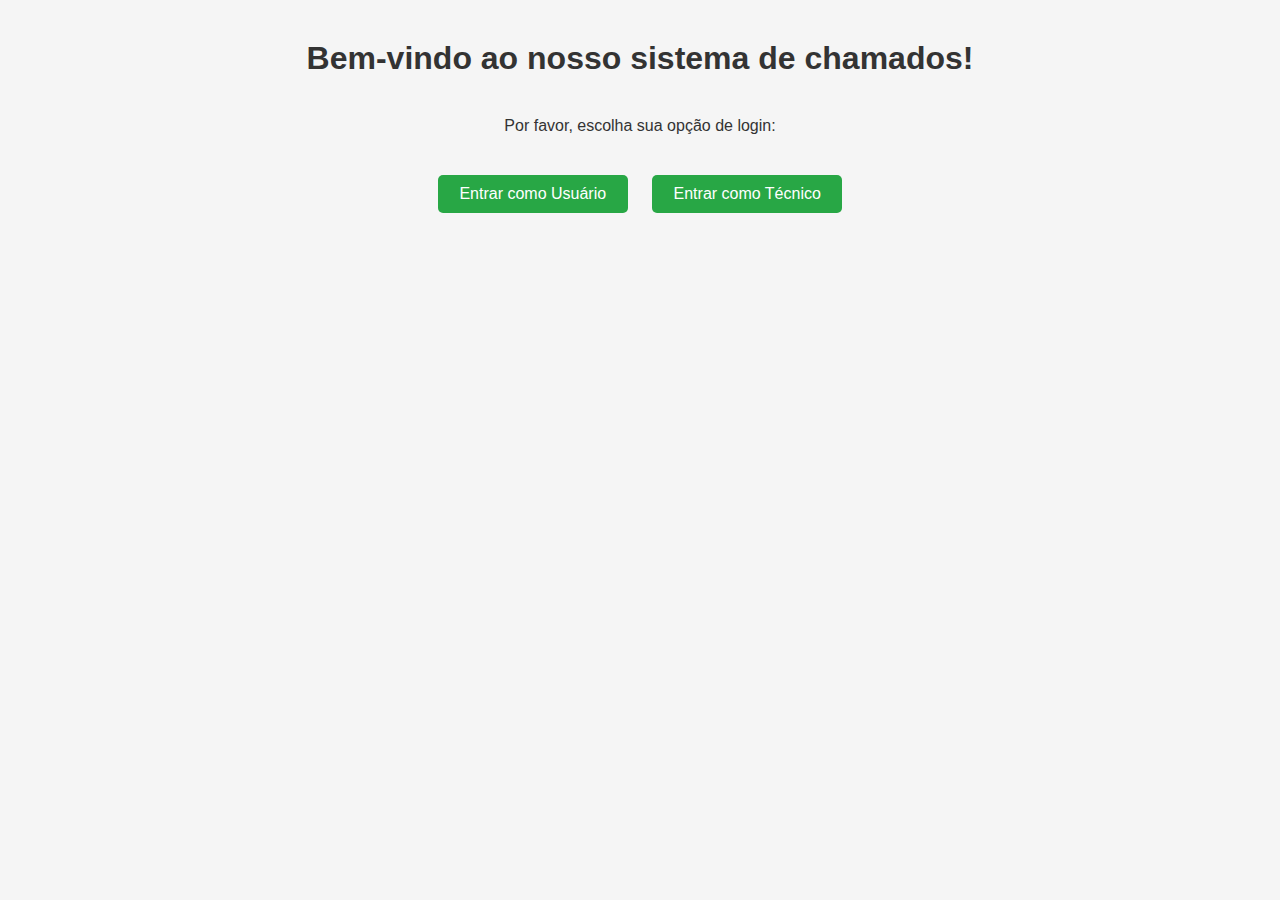
<file: projeto-spring/src/main/resources/templates/index.html>
<!DOCTYPE html>
<html lang="pt-br">
<head>
    <meta charset="UTF-8">
    <title>Sistema de Chamados Técnicos</title>
    <style>
        body {
            font-family: Arial, sans-serif;
            background-color: #f5f5f5;
            margin: 0;
            padding: 0;
        }

        h1 {
            text-align: center;
            color: #333;
            margin-top: 40px;
        }

        p {
            text-align: center;
            color: #333;
            margin-top: 40px;
        }

        ul {
            list-style: none;
            text-align: center;
            padding: 0;
            margin-top: 30px;
        }

        ul li {
            display: inline-block;
            margin: 10px;
        }

        ul li a {
            text-decoration: none;
            color: white;
            background-color: #28a745;
            padding: 10px 20px;
            border-radius: 5px;
            transition: background-color 0.3s;
            width: 150px;
            display: inline-block;
            text-align: center;
        }

        ul li a:hover {
            background-color: #218838;
        }
    </style>
</head>
<body>
<h1>Bem-vindo ao nosso sistema de chamados!</h1>
<p>Por favor, escolha sua opção de login:</p>
<ul>
    <li><a href="/usuario">Entrar como Usuário</a></li>
    <li><a href="/tecnico">Entrar como Técnico</a></li>
</ul>
</body>
</html>
</file>
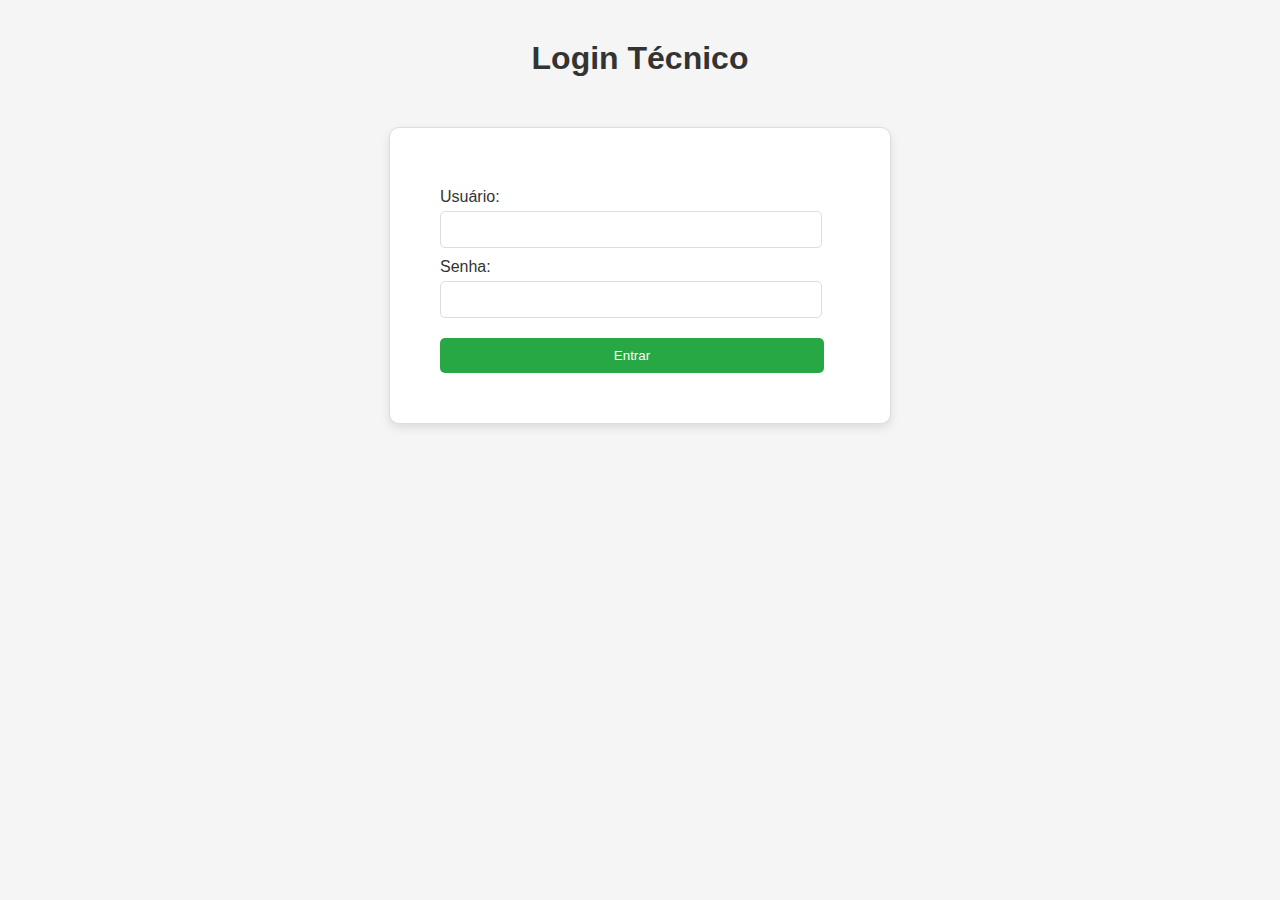
<file: projeto-spring/src/main/resources/templates/logintecnico.html>
<!DOCTYPE html>
<html lang="pt-br">
<head>
    <meta charset="UTF-8">
    <title>Página de Login Técnico </title>
    <style>
        body {
            font-family: Arial, sans-serif;
            background-color: #f5f5f5;
            margin: 0;
            padding: 0;
        }

        h1 {
            text-align: center;
            color: #333;
            margin-top: 40px;
        }

        .login-container {
            max-width: 400px;
            margin: 50px auto;
            padding: 50px;
            background-color: white;
            border: 1px solid #ddd;
            border-radius: 10px;
            box-shadow: 0px 4px 10px rgba(0, 0, 0, 0.1);
        }

        .login-container label {
            display: block;
            margin-top: 10px;
            color: #333;
        }

        .login-container input {
            width: 90%;
            padding: 10px;
            margin-top: 5px;
            border: 1px solid #ddd;
            border-radius: 5px;
        }

        .login-container button {
    background-color: #28a745;
        color: white;
       padding: 10px;
       border: none;
       border-radius: 5px;
       margin-top: 20px;
       cursor: pointer;
       width: 384px;
       transition: background-color 0.3s;
        }

        .login-container button:hover {
            background-color: #218838;
        }
    </style>
</head>
<body>
<h1>Login Técnico</h1>
<div class="login-container">
    <form action="/telatecnico" method="get">
        <label for="username">Usuário:</label>
        <input type="text" id="username" name="username" required>

        <label for="password">Senha:</label>
        <input type="password" id="password" name="password" required>

        <button type="submit">Entrar</button>
    </form>
</div>
</body>
</html>
</file>
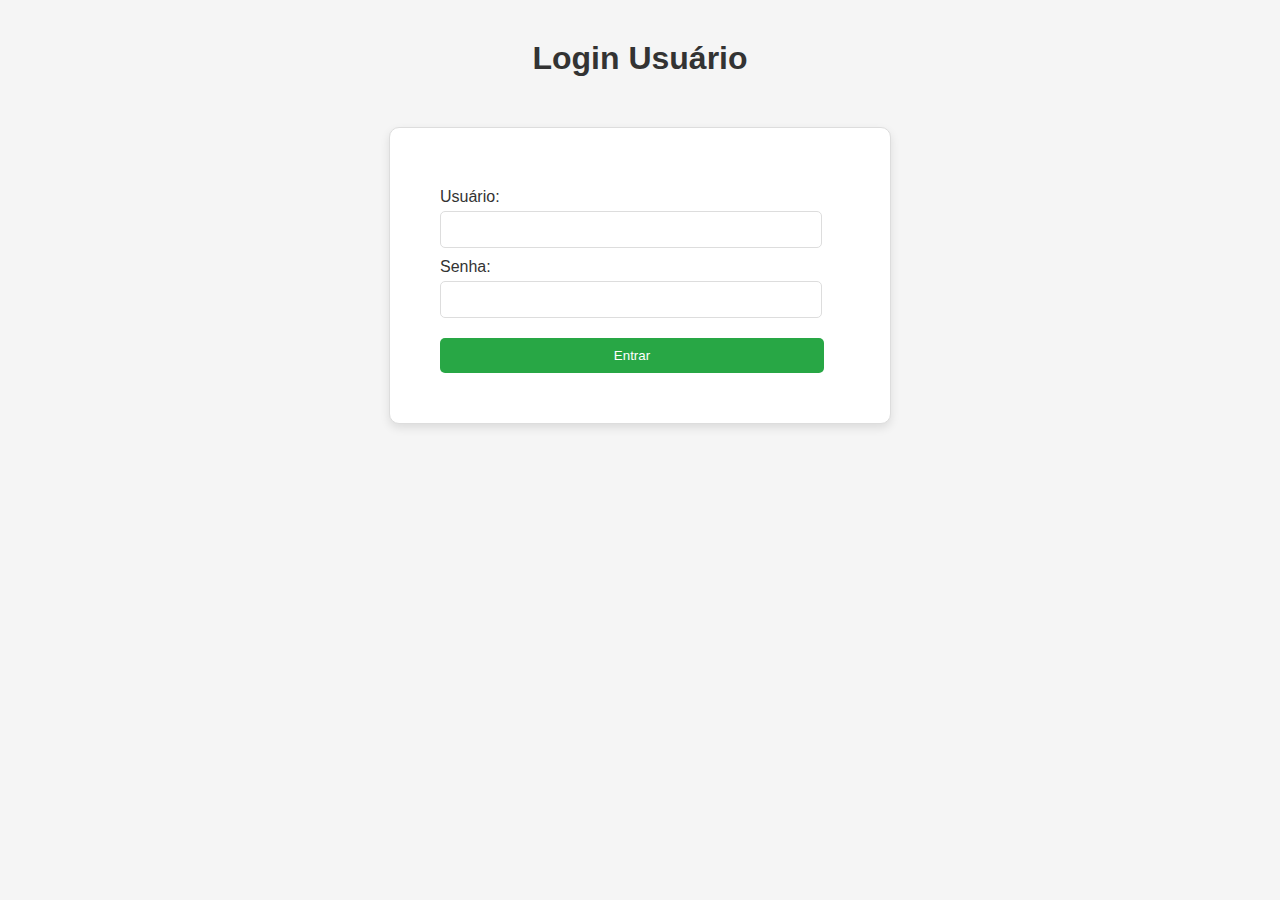
<file: projeto-spring/src/main/resources/templates/loginusuario.html>
<!DOCTYPE html>
<html lang="pt-br">
<head>
    <meta charset="UTF-8">
    <title>Página de Login Usuario </title>
    <style>
        body {
            font-family: Arial, sans-serif;
            background-color: #f5f5f5;
            margin: 0;
            padding: 0;
        }

        h1 {
            text-align: center;
            color: #333;
            margin-top: 40px;
        }

        .login-container {
            max-width: 400px;
            margin: 50px auto;
            padding: 50px;
            background-color: white;
            border: 1px solid #ddd;
            border-radius: 10px;
            box-shadow: 0px 4px 10px rgba(0, 0, 0, 0.1);
        }

        .login-container label {
            display: block;
            margin-top: 10px;
            color: #333;
        }

        .login-container input {
            width: 90%;
            padding: 10px;
            margin-top: 5px;
            border: 1px solid #ddd;
            border-radius: 5px;
        }

      .login-container button {
        background-color: #28a745;
        color: white;
       padding: 10px;
       border: none;
       border-radius: 5px;
       margin-top: 20px;
       cursor: pointer;
       width: 384px;
       transition: background-color 0.3s;
}

        .login-container button:hover {
            background-color: #218838;
        }
    </style>
</head>
<body>
<h1>Login Usuário</h1>
<div class="login-container">
    <form action="/telausuario" method="get">
        <label for="username">Usuário:</label>
        <input type="text" id="username" name="username" required>

        <label for="password">Senha:</label>
        <input type="password" id="password" name="password" required>

        <button type="submit">Entrar</button>
    </form>
</div>
</body>
</html>
</file>
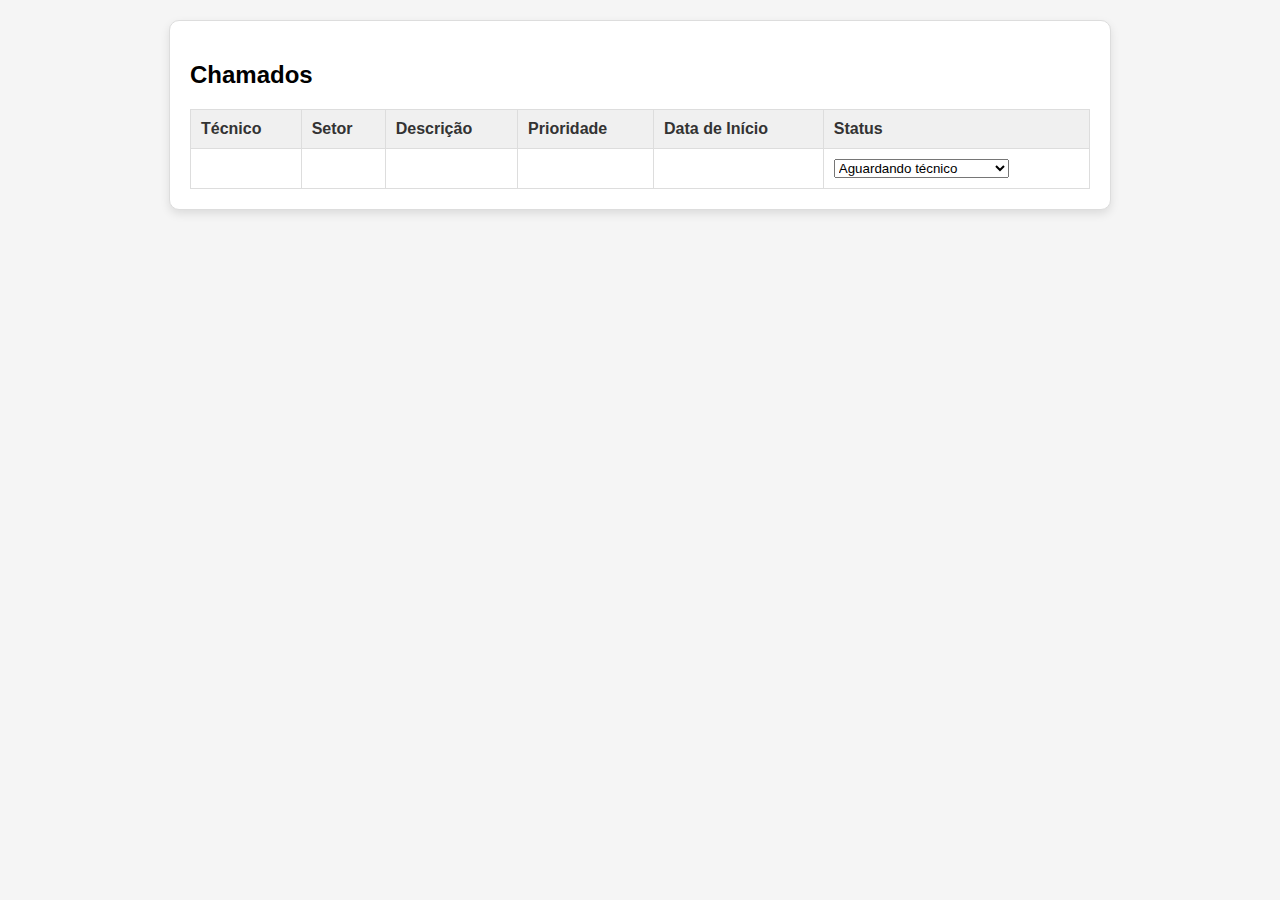
<file: projeto-spring/src/main/resources/templates/telatecnico.html>
<!DOCTYPE html>
<html lang="pt-br" xmlns:th="http://www.w3.org/1999/xhtml">
<head>
    <meta charset="UTF-8">
    <title >Tela do Técnico</title>
    <style>
        body {
            font-family: Arial, sans-serif;
            background-color: #f5f5f5;
            margin: 0;
            padding: 0;
        }

        h1 {
            text-align: center;
            color: #333;
            margin-top: 40px;
        }

        .novo-chamado {
            max-width: 600px;
            margin: 20px auto;
            background-color: white;
            border: 1px solid #ddd;
            border-radius: 10px;
            box-shadow: 0px 4px 10px rgba(0, 0, 0, 0.1);
            padding: 20px;
        }

        .novo-chamado input, .novo-chamado select, .novo-chamado textarea {
            width: 100%;
            padding: 10px;
            border-radius: 5px;
            border: 1px solid #ddd;
            margin-bottom: 10px;
        }

        .novo-chamado button {
            background-color: #28a745;
            color: white;
            padding: 10px;
            border: none;
            border-radius: 5px;
            cursor: pointer;
        }

        .novo-chamado button:hover {
            background-color: #218838;
        }

        .chamados {
            max-width: 900px;
            margin: 20px auto;
            background-color: white;
            border: 1px solid #ddd;
            border-radius: 10px;
            box-shadow: 0px 4px 10px rgba(0, 0, 0, 0.1);
            padding: 20px;
        }

        .chamados table {
            width: 100%;
            border-collapse: collapse;
        }

        .chamados th, .chamados td {
            padding: 10px;
            border: 1px solid #ddd;
            text-align: left;
        }

        .chamados th {
            background-color: #f0f0f0;
            color: #333;
        }

        .chamados td {
            color: #333;
        }
    </style>
</head>
<body>



<div class="chamados">
    <h2>Chamados</h2>
    <table>
        <thead>
        <tr>
            <th>Técnico</th>
            <th>Setor</th>
            <th>Descrição</th>
            <th>Prioridade</th>
            <th>Data de Início</th>
            <th>Status</th>

        </tr>
        </thead>
        <tbody>
        <tr th:each="chamado : ${chamados}">
            <td th:text="${chamado.técnico.getNome()}"></td>
            <td th:text="${chamado.setor}"></td>
            <td th:text="${chamado.descricao}"></td>
            <td th:text="${chamado.prioridade}"></td>
            <td th:text="${chamado.dataInicio}"></td>
            <td class="Status">

                <select name="Status">
                    <option value="1">Aguardando técnico</option>
                    <option value="2">Em atendimento</option>
                    <option value="3">Escalado para outro setor</option>
                    <option value="4">Finalizado</option>
                </select>

            </td>
        </tr>
        </tbody>
    </table>
</div>

</body>
</html>
</file>
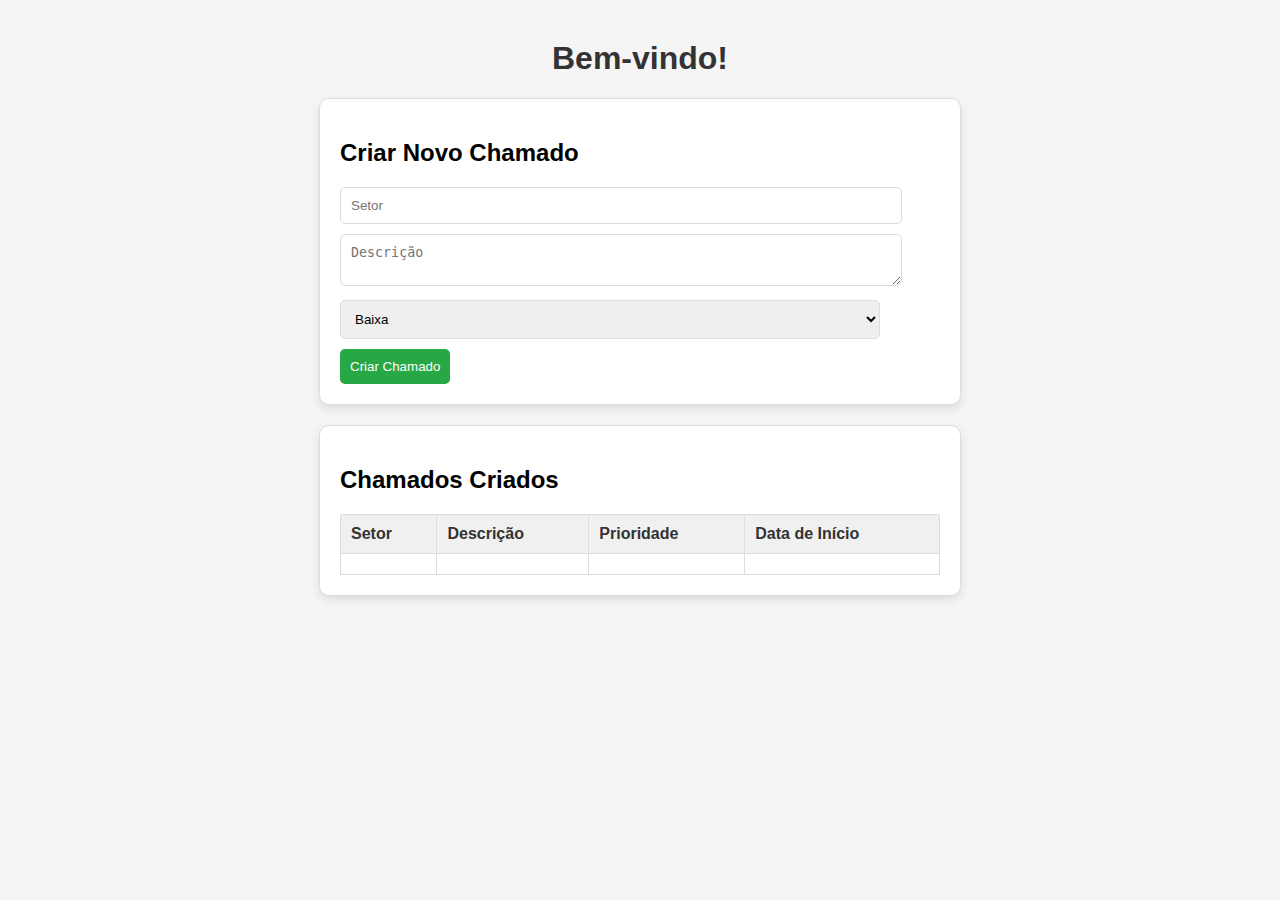
<file: projeto-spring/src/main/resources/templates/telausuario.html>
<!DOCTYPE html>
<html lang="pt-br" xmlns:th="http://www.w3.org/1999/xhtml">
<head>
    <meta charset="UTF-8">
    <title th:text="${title}">Tela do Usuário</title>
    <style>
        body {
            font-family: Arial, sans-serif;
            background-color: #f5f5f5;
            margin: 0;
            padding: 0;
        }

        h1 {
            text-align: center;
            color: #333;
            margin-top: 40px;
        }

        .novo-chamado {
            max-width: 600px;
            margin: 20px auto;
            background-color: white;
            border: 1px solid #ddd;
            border-radius: 10px;
            box-shadow: 0px 4px 10px rgba(0, 0, 0, 0.1);
            padding: 20px;
        }

        .novo-chamado input, .novo-chamado select, .novo-chamado textarea {
            width: 90%;
            padding: 10px;
            border-radius: 5px;
            border: 1px solid #ddd;
            margin-bottom: 10px;
        }

        .novo-chamado button {
            background-color: #28a745;
            color: white;
            padding: 10px;
            border: none;
            border-radius: 5px;
            cursor: pointer;
        }

        .novo-chamado button:hover {
            background-color: #218838;
        }

        .chamados {
            max-width: 600px;
            margin: 20px auto;
            background-color: white;
            border: 1px solid #ddd;
            border-radius: 10px;
            box-shadow: 0px 4px 10px rgba(0, 0, 0, 0.1);
            padding: 20px;
        }

        .chamados table {
            width: 100%;
            border-collapse: collapse;
        }

        .chamados th, .chamados td {
            padding: 10px;
            border: 1px solid #ddd;
            text-align: left;
        }

        .chamados th {
            background-color: #f0f0f0;
            color: #333;
        }

        .chamados td {
            color: #333;
        }




    </style>
</head>
<body>
<h1 th:text="'Bem-vindo, ' + ${userName} + '!'">Bem-vindo!</h1>

<div class="novo-chamado">
    <h2>Criar Novo Chamado</h2>
    <form action="/criarChamado" method="post">
        <input type="text" name="setor" placeholder="Setor" required>
        <textarea name="descricao" placeholder="Descrição" required></textarea>
        <select name="prioridade">
            <option value="Baixa">Baixa</option>
            <option value="Média">Média</option>
            <option value="Alta">Alta</option>
        </select>
        <button type="submit">Criar Chamado</button>
    </form>
</div>

<div class="chamados">
    <h2>Chamados Criados</h2>
    <table>
        <thead>
        <tr>
            <th>Setor</th>
            <th>Descrição</th>
            <th>Prioridade</th>
            <th>Data de Início</th>
        </tr>
        </thead>
        <tbody>
        <tr th:each="chamado : ${chamados}">
            <td th:text="${chamado.setor}"></td>
            <td th:text="${chamado.descricao}"></td>
            <td th:text="${chamado.prioridade}"></td>
            <td th:text="${chamado.dataInicio}"></td>
        </tr>
        </tbody>
    </table>
</div>

</body>
</html>
</file>
